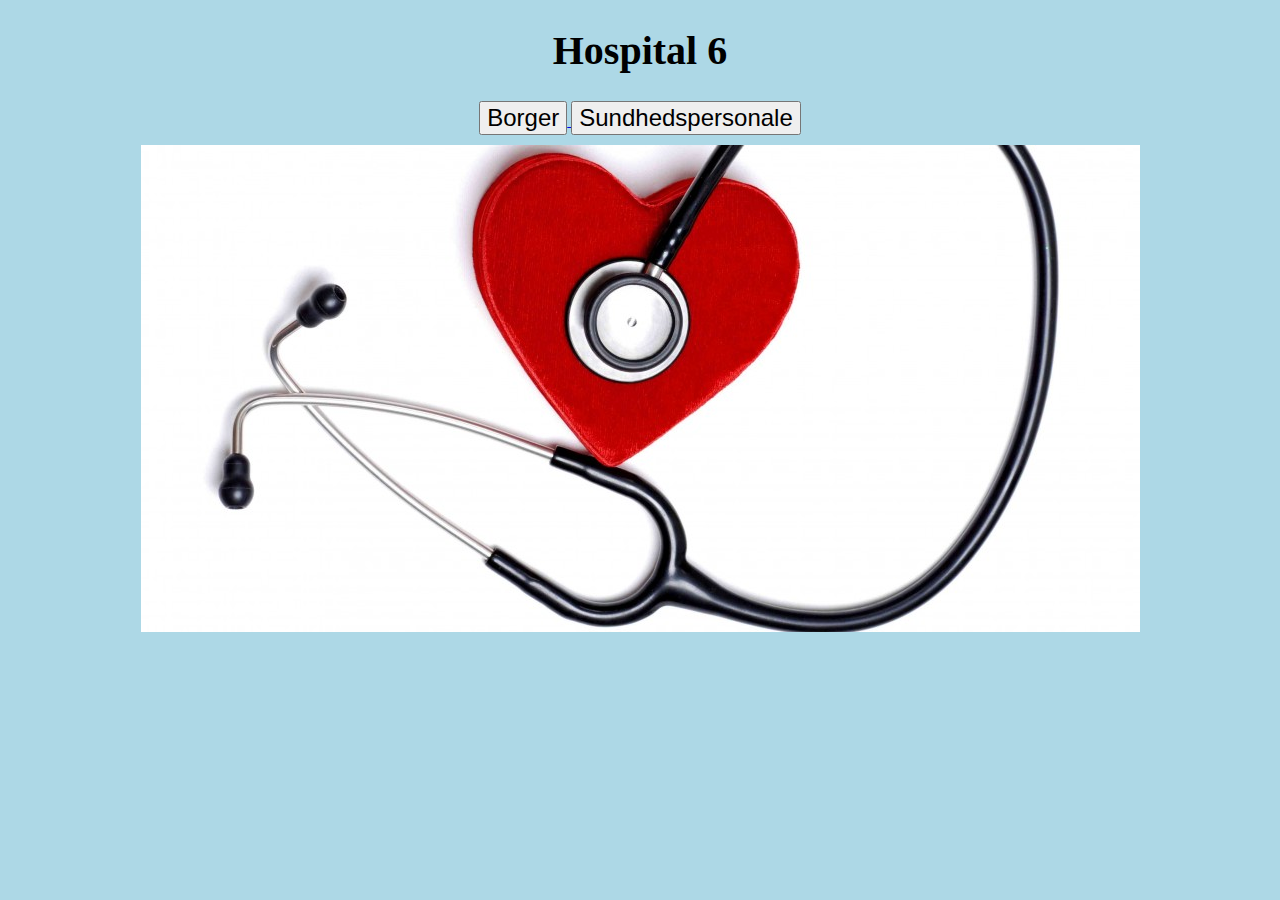
<file: target/testServlet-1.0-SNAPSHOT/index.html>
<!DOCTYPE html>
<html lang="en">
<head>
    <meta charset="UTF-8">
    <title>Velkommen</title>

    <link rel="stylesheet" type="text/css" href="style.css">

</head>
    <body>
        <h1 id="heading1" align="center"> <b> Hospital 6 </b> </h1>
            <div id="container1" align="center">
             <a href="BorgerLogIn.html">
            <button id="button1"> <font size="+2">Borger </font> </button>
            </a>
            <a href="PersonaleLogIn.html">
            <button id="button2"> <font size="+2"> Sundhedspersonale </font> </button>
            </a>
     <div id="container2" align="center">

    <img src="Hjerte.jpg" style="margin-top:10px">
     </div>
            </div>
    </body>

</html>
<!-- font size gør man kan ændre størrelsen på knappen, ændre på begge knapper ved at tilføje funktion til den ene -->
</file>
<file: target/testServlet-1.0-SNAPSHOT/style.css>
body {
    background-color: lightblue;
}
h1 {
    font-size: 40px;
}
</file>
